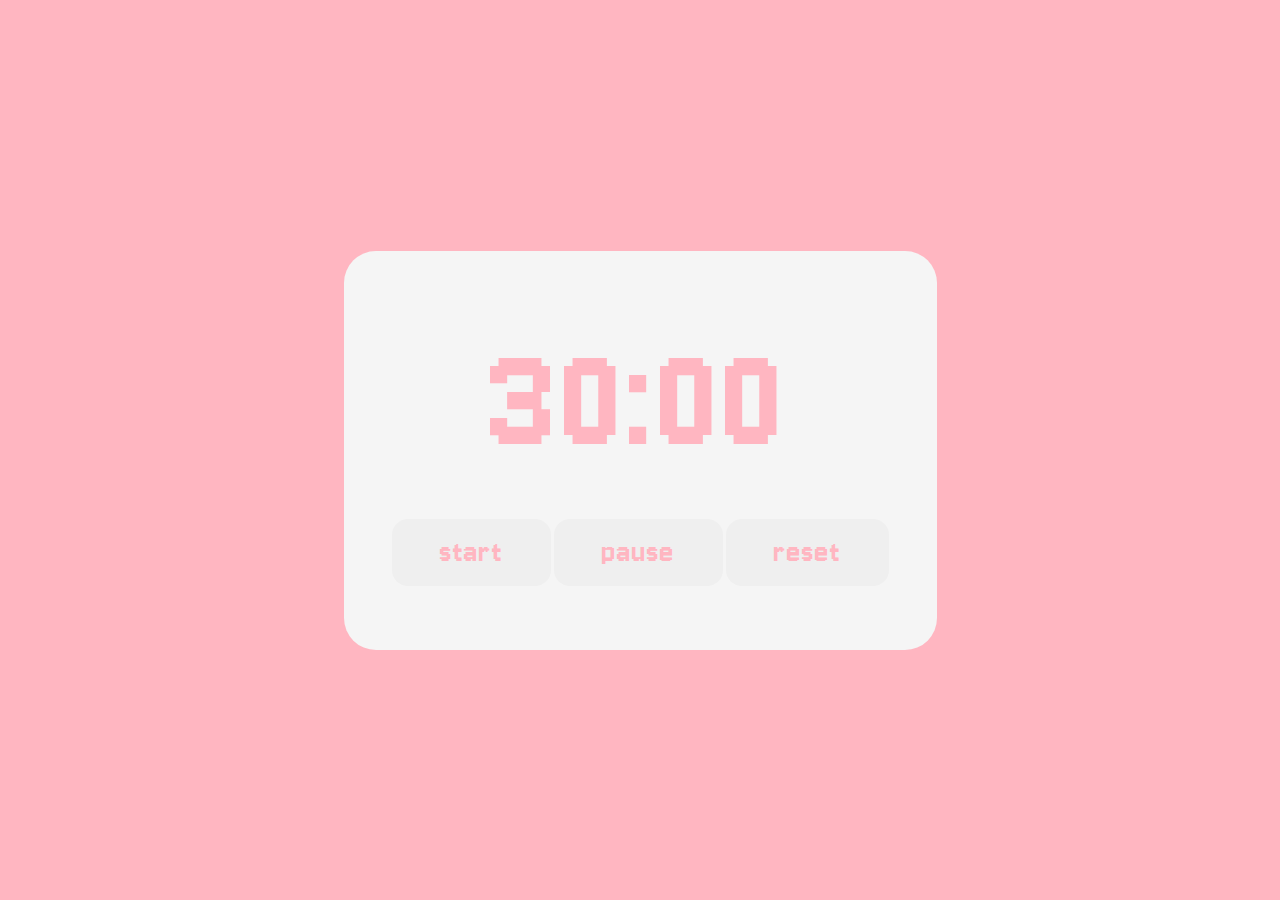
<file: index.html>
<!DOCTYPE html>
<!DOCTYPE html>
<html>
<head>
	<meta charset="utf-8">
	<meta name="viewport" content="width=device-width, initial-scale=1">
	<title>proj_one</title>
	<link rel="stylesheet" type="text/css" href="proj_one_timer_style.css">

	<!--import font-->
	<link rel="preconnect" href="https://fonts.googleapis.com">
	<link rel="preconnect" href="https://fonts.gstatic.com" crossorigin>
	<link href="https://fonts.googleapis.com/css2?family=Jersey+10&display=swap" rel="stylesheet">

	<style>
		p{
			letter-spacing: 5px;
		}
	</style>

</head>
<body>

	<div class="container">
		<p class="timer" id="timer">30:00</p>

		<div class="button_wrapper">
			<button id="start">start</button>
			<button id="pause">pause</button>
			<button id="reset">reset</button>
		</div>

	</div>

	<script type="text/javascript" src="proj_one_timer_app.js"></script>

</body>
</html>
</file>
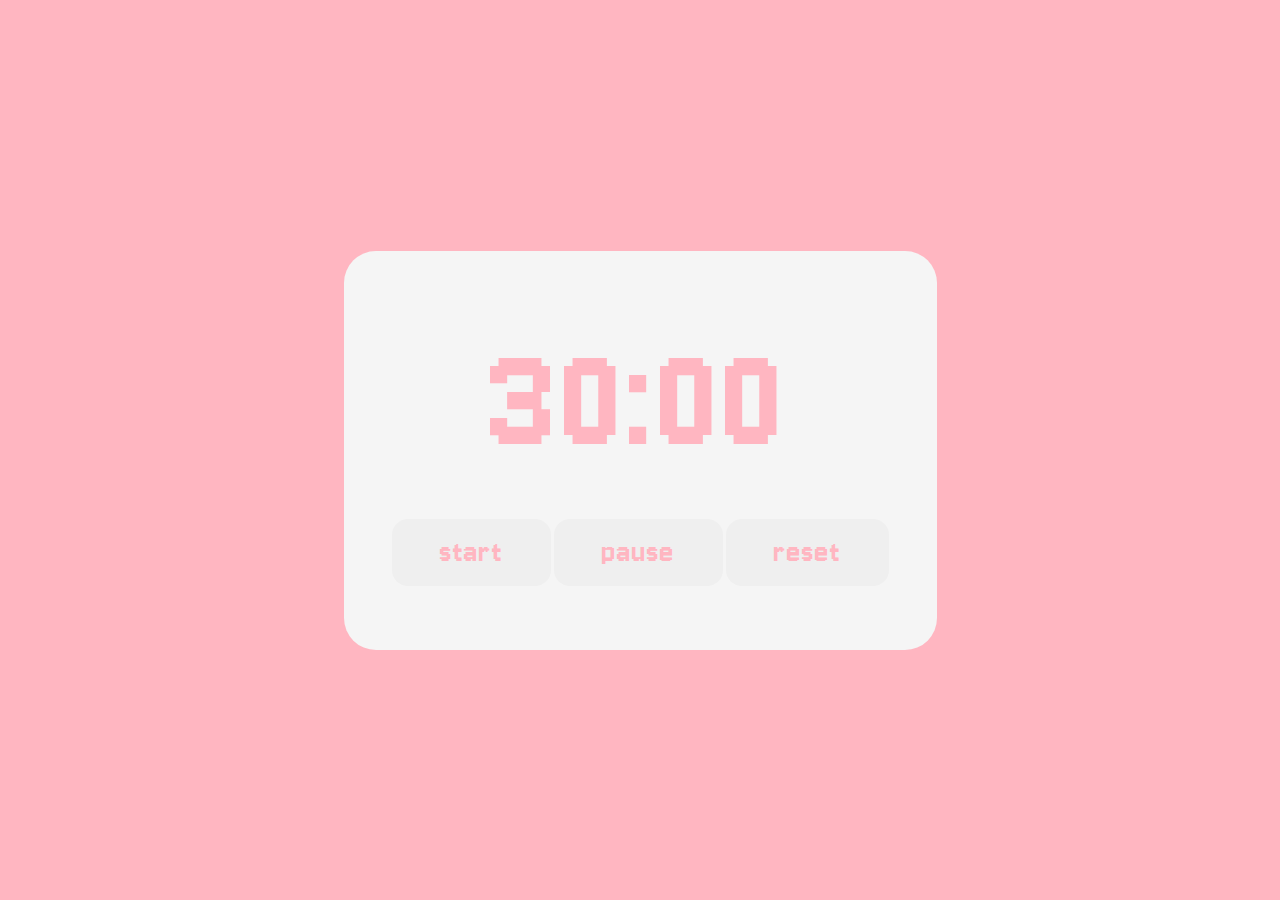
<file: proj_one_timer_index.html>
<!DOCTYPE html>
<!DOCTYPE html>
<html>
<head>
	<meta charset="utf-8">
	<meta name="viewport" content="width=device-width, initial-scale=1">
	<title>proj_one</title>
	<link rel="stylesheet" type="text/css" href="proj_one_timer_style.css">

	<!--import font-->
	<link rel="preconnect" href="https://fonts.googleapis.com">
	<link rel="preconnect" href="https://fonts.gstatic.com" crossorigin>
	<link href="https://fonts.googleapis.com/css2?family=Jersey+10&display=swap" rel="stylesheet">

	<style>
		p{
			letter-spacing: 5px;
		}
	</style>

</head>
<body>

	<div class="container">
		<p class="timer" id="timer">30:00</p>

		<div class="button_wrapper">
			<button id="start">start</button>
			<button id="pause">pause</button>
			<button id="reset">reset</button>
		</div>

	</div>

	<script type="text/javascript" src="proj_one_timer_app.js"></script>

</body>
</html>
</file>
<file: proj_one_timer_style.css>
* {
	margin:0;
	padding:0;
	box-sizing: border-box
}

.jersey-10-regular {
  font-family: "Jersey 10", sans-serif;
  font-weight: 400;
  font-style: normal;
}


body{
	min-height: 100vh;
	background: lightpink;
	display: flex;
	align-items: center;
	justify-content: center;
	font-family: "Jersey 10";
}

.container{
	display: flex;
	flex-direction: column;
	align-items: center;
	justify-content: center;
	gap: 2em;
	color: lightpink;
	background-color: whitesmoke;
	border-radius: 2em;
	border-radius: 2em;
	padding: 4em 3em;
}

.timer{
	font-size: 10em;
	text-align: center;
	font-stretch: expanded;
}

.buttonwrapper{
	display: flex;
	gap: 1em;
}

button{
	font-size: 2em;
	letter-spacing: 1px;
	padding: 0.5em 1.5em;
	border-radius: 0.5em;
	border: none;
	color: lightpink;
	cursor: pointer;
	transition: 0.2s ease-in-out;
	font-family: "Jersey 10";
}

button.hover{
	transform: translateY(-10px);
}
</file>
